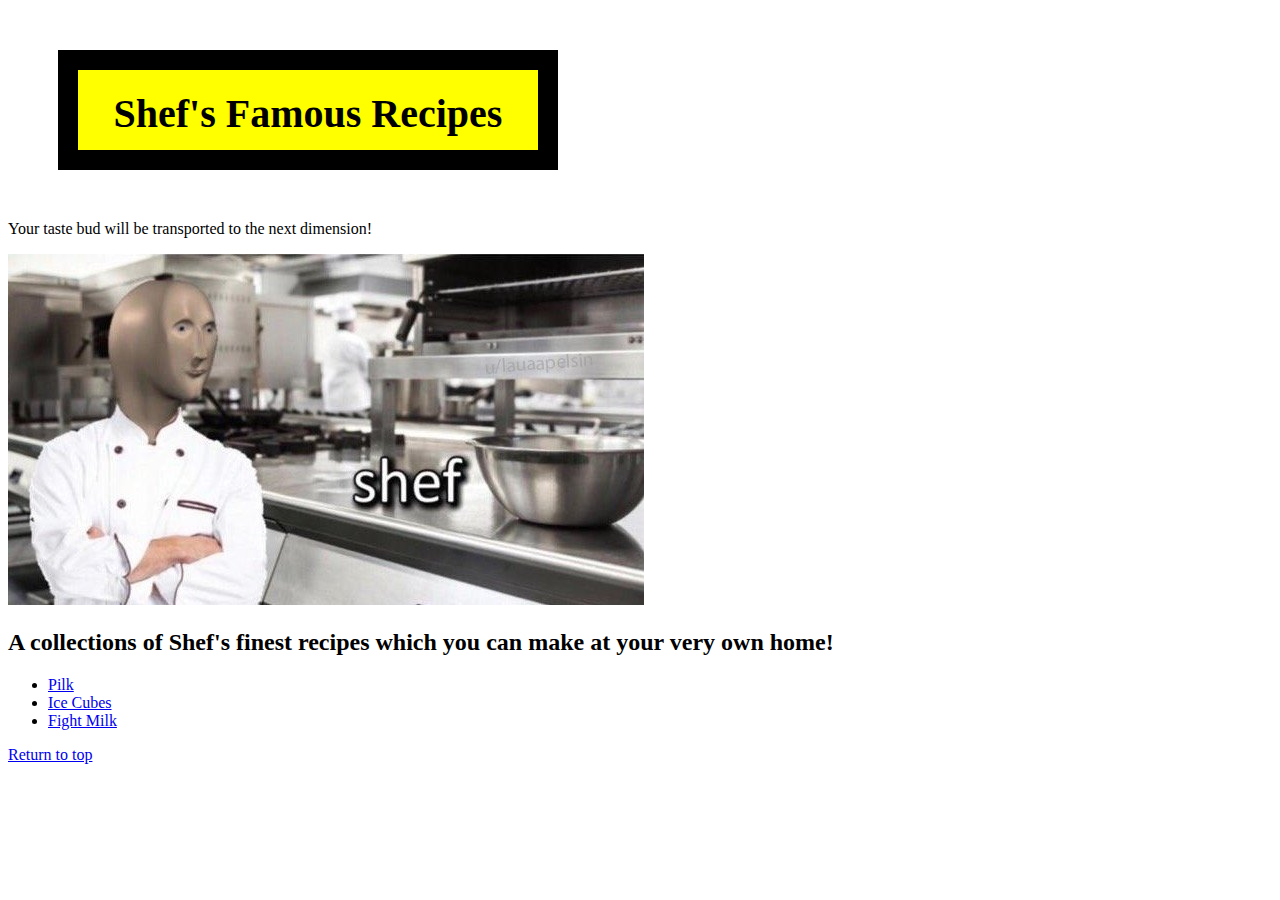
<file: index.html>
<!DOCTYPE html>
<htmml lang="en">
    <head>
        <meta charset="utf-8">        
        <title>Shef's Famous Recipes</title>     
        <link rel="stylesheet" href="style.css">  
       
    </head>
    <body>
    <div class="Container">
        <header>Shef's Famous Recipes</header>
        <div>Your taste bud will be transported to the next dimension!</div>
    <p><img class="image" src="./img/shef.jpg" alt="Cool looking shef"></p>
    <p><h2>A collections of Shef's finest recipes which you can make at your very own home!</h2></p>

<div class=list>
    <p><ul>
       <!-- This is a test comment -->
        <li><a href="./pages/pilk.html">Pilk</a></li>
        <li><a href="./pages/ice.html">Ice Cubes</a></li>
        <li><a href="./pages/fightmilk.html">Fight Milk</a></li>
    </div>
</div>
    </ul></p>
    <p><a href=index.html>Return to top</a></p>
    </body>
</htmml>
</file>
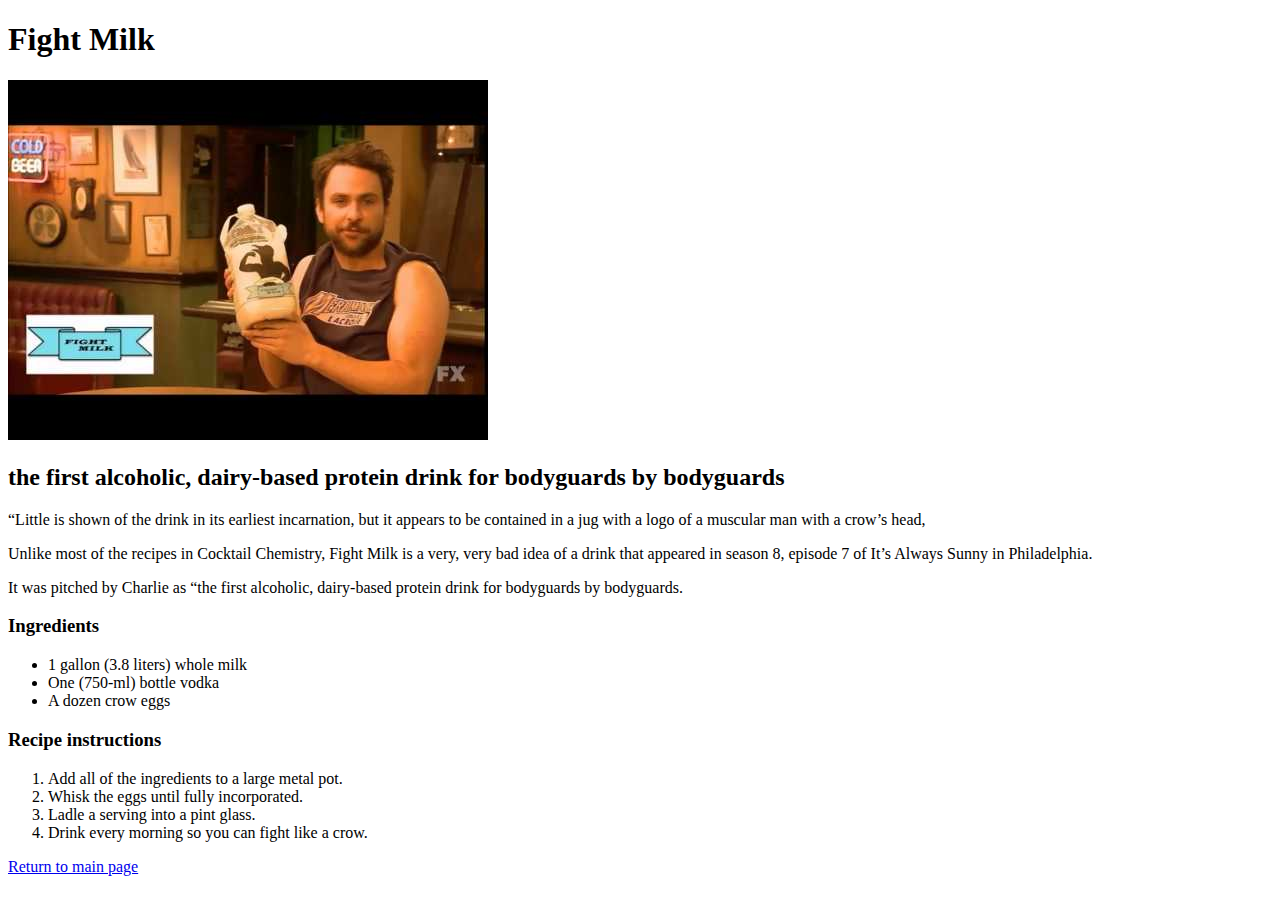
<file: pages/fightmilk.html>
<!DOCTYPE html>
<htmml lang="en">
    <head>
        <meta charset="utf-8">
        <title>Fight Milk</title>
        

    </head>
    <body>
        <header><h1>Fight Milk</h1></header>
        <div class="image"><img src="../img/fightmilk.jpg" alt="Fightmilk YEAH"></p>
        <h2>the first alcoholic, dairy-based protein drink for bodyguards by bodyguards</h2>
        <p>“Little is shown of the drink in its earliest incarnation, but it appears to be contained in a jug with a logo of a muscular man with a crow’s head,</p>
        <p>Unlike most of the recipes in Cocktail Chemistry, Fight Milk is a very, very bad idea of a drink that appeared in season 8, episode 7 of It’s Always Sunny in Philadelphia.</p>
        <p>It was pitched by Charlie as “the first alcoholic, dairy-based protein drink for bodyguards by bodyguards.</p>
        <p><h3>Ingredients</h3></p>
        <ul>
            <li>1 gallon (3.8 liters) whole milk</li>
            <li>One (750-ml) bottle vodka</li>
            <li>A dozen crow eggs</li>
        </ul>
        <p><h3>Recipe instructions</h3></p>
        <ol>
            <li>Add all of the ingredients to a large metal pot.</li>
            <li>Whisk the eggs until fully incorporated.</li>
            <li>Ladle a serving into a pint glass.</li>
            <li>Drink every morning so you can fight like a crow.</li>
        </ol>
        <p><a href=../index.html>Return to main page</a></p>
    </body>
    
   
</htmml>
</file>
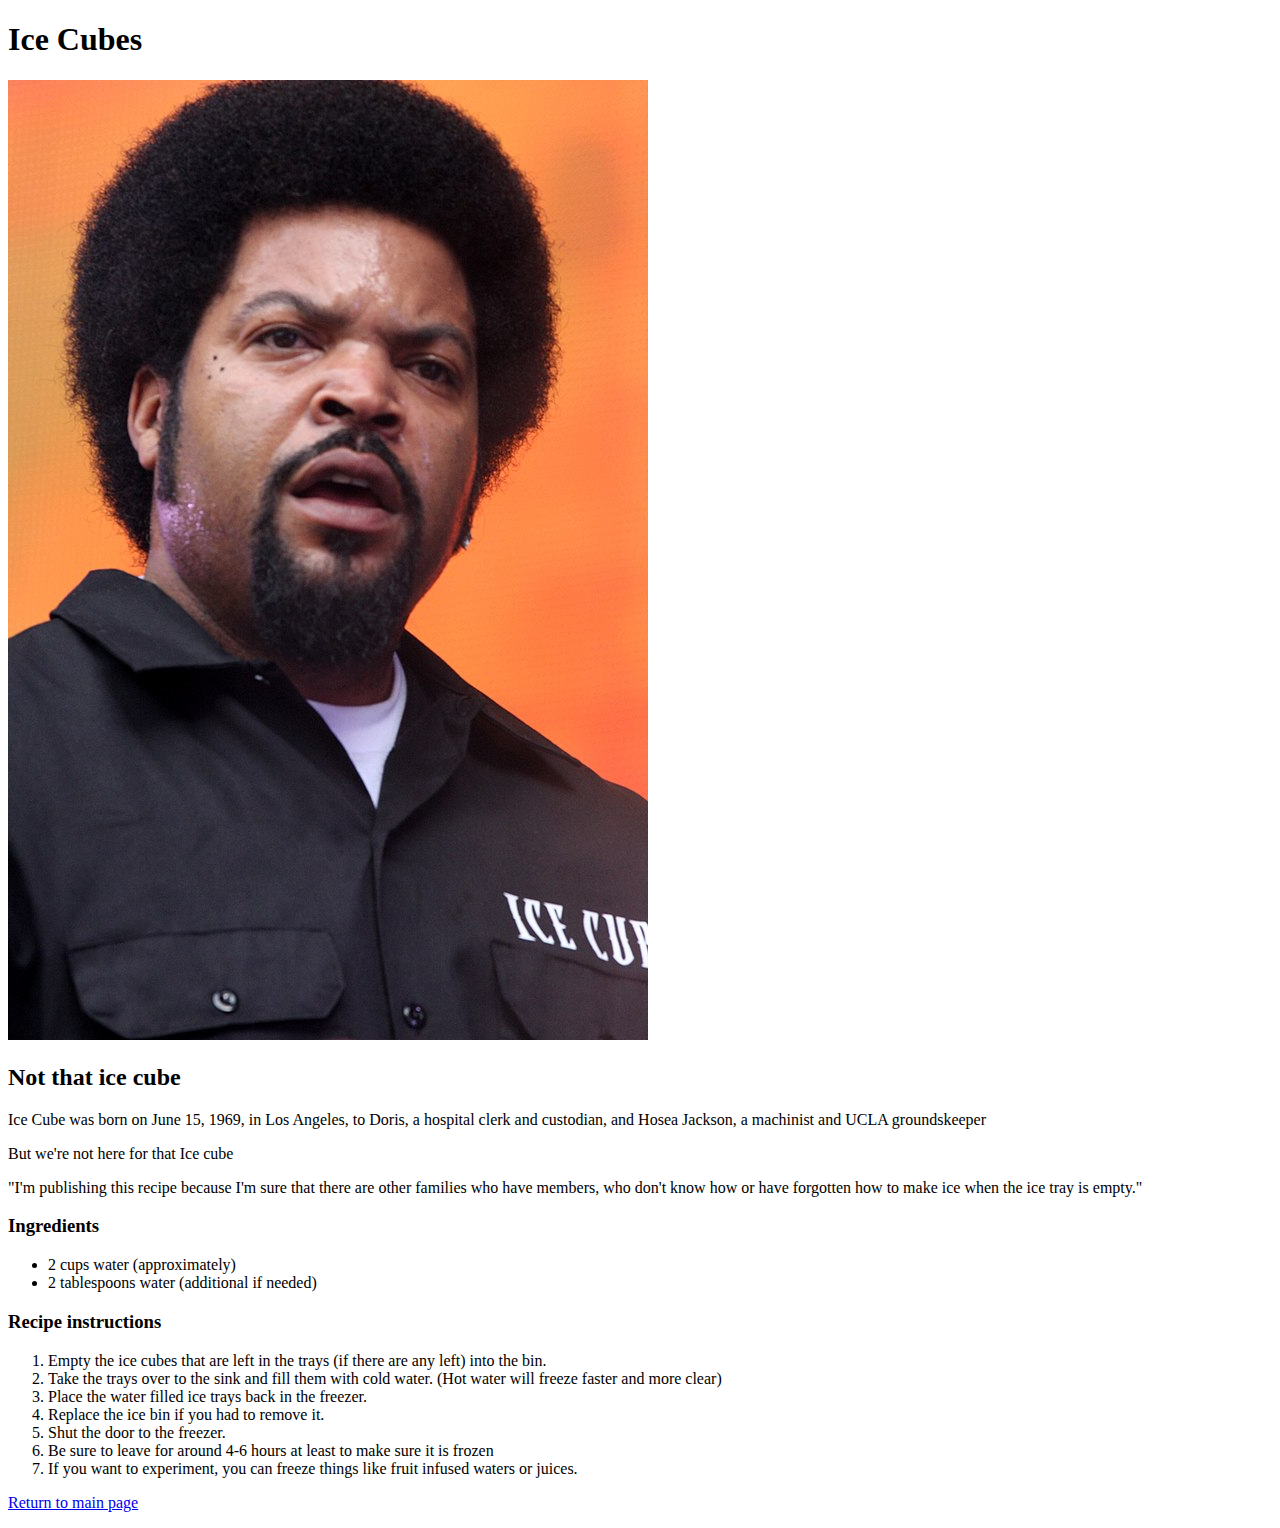
<file: pages/ice.html>
<!DOCTYPE html>
<htmml lang="en">
    <head>
        <meta charset="utf-8">
        <title>Ice Cubes</title>          
    </head>    
    <body>
    <header><h1>Ice Cubes</h1></header>     
    <p><img src="../img/Icecube.jpg" alt="It's normal ice cubes i promise"></p>
    <h2>Not that ice cube</h2>
    <p>Ice Cube was born on June 15, 1969, in Los Angeles, to Doris, a hospital clerk and custodian, and Hosea Jackson, a machinist and UCLA groundskeeper</p>
    <p>But we're not here for that Ice cube</p>
    <p>"I'm publishing this recipe because I'm sure that there are other families who have members, who don't know how or have forgotten how to make ice when the ice tray is empty."</p>
    <p><h3>Ingredients</h3></p>
    <ul>
        <li>2 cups water (approximately)</li>
        <li>2 tablespoons water (additional if needed)</li>
    </ul>
    <p><h3>Recipe instructions</h3></p>
        <ol>
            <li>Empty the ice cubes that are left in the trays (if there are any left) into the bin.</li>
            <li>Take the trays over to the sink and fill them with cold water. (Hot water will freeze faster and more clear)</li>
            <li>Place the water filled ice trays back in the freezer.</li>
            <li>Replace the ice bin if you had to remove it.</li>
            <li>Shut the door to the freezer.</li>
            <li>Be sure to leave for around 4-6 hours at least to make sure it is frozen</li>
            <li>If you want to experiment, you can freeze things like fruit infused waters or juices.</li>            
        </ol>
        <p><a href=../index.html>Return to main page</a></p>
</body>
</htmml>
</file>
<file: style.css>
header {
    box-sizing: border-box;
    height: 120px;
    width: 500px;
    padding: 20px;
    border: 20px solid black;
    margin: 50px;
    background-color: yellow;      
    font-size: 40px;
    font-weight: bold;
    text-align: center; 
   
    
}

.title {
    padding: 20px;
    color: black;
}

.description {
    font-size: 20px;
    color: black;
    font-weight: bold;
}
</file>
